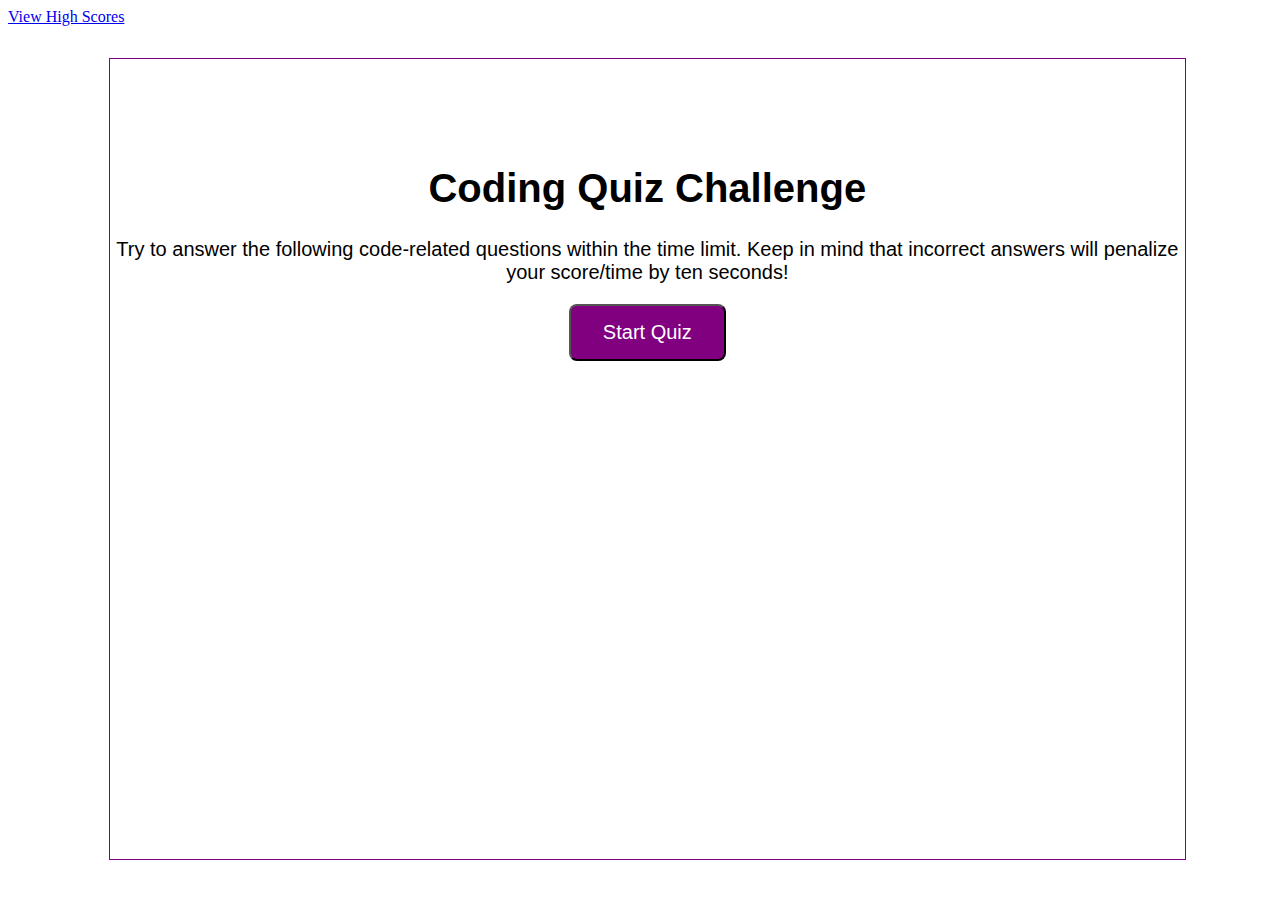
<file: index.html>
<!DOCTYPE html>
<html lang="en">

<head>
    <meta charset="UTF-8">
    <meta name="viewport" content="width=device-width, initial-scale=1" />    
    <meta http-equiv="X-UA-Compatible" content="ie=edge">

    <link rel="stylesheet" type="text/css" href="assets/style.css">

    <title>Code Quiz</title>
</head>

<body>
   
    <a href="HighScores.html">View High Scores</a>

    <div id="currentTime"></div>
    
    <div id="wrapper">
        
        
        <div id="questionsDiv">
            <h1>Coding Quiz Challenge</h1>
            <p>Try to answer the following code-related questions within the time limit. Keep in mind that incorrect
                answers
                will penalize your score/time by ten seconds!</p>

            <ol id="choicesOl"></ol>
            
            <button id="startTime">Start Quiz</button>
        </div>

    </div>


    <script src="questions.js"></script>


</body>

</html>
</file>
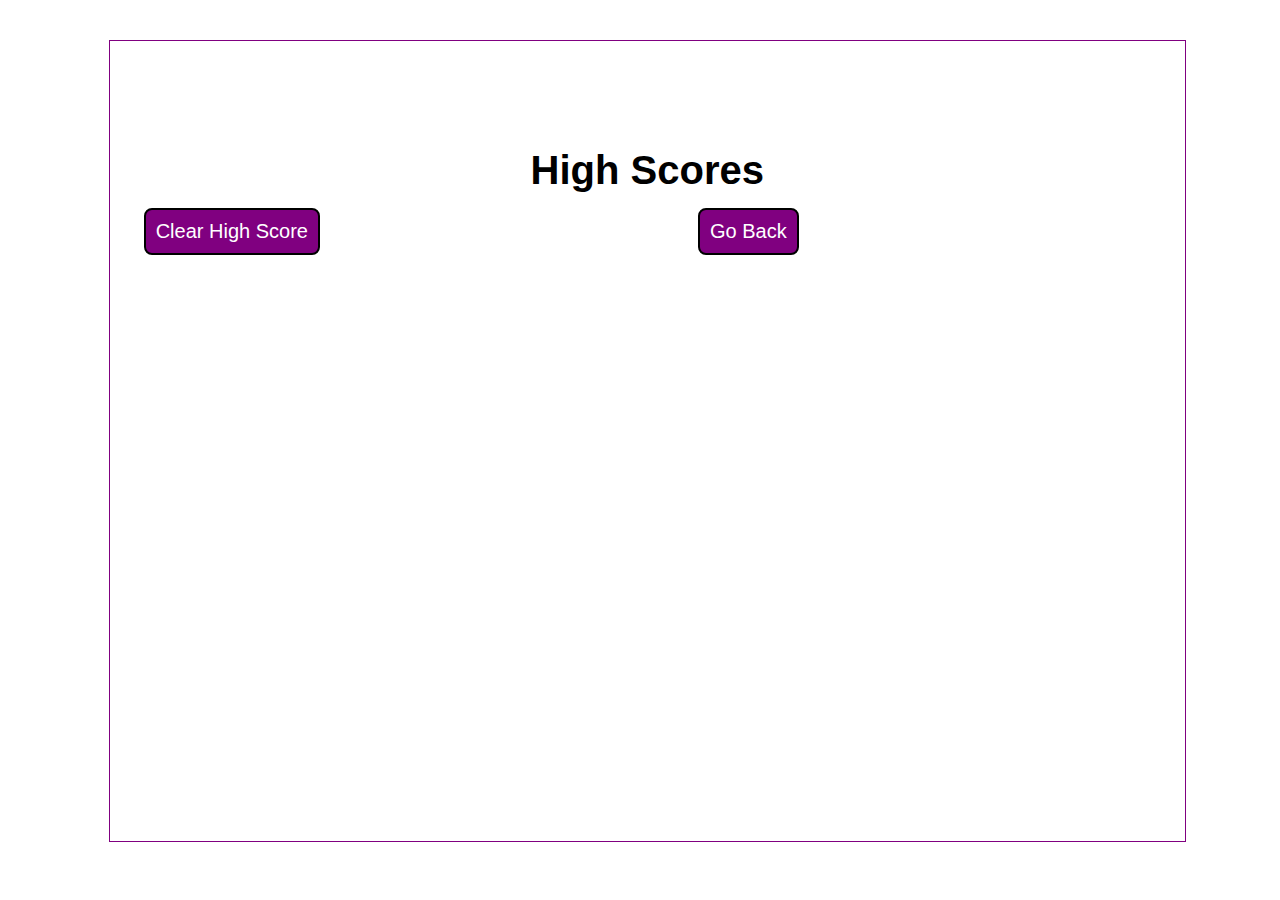
<file: highscore.html>
<!DOCTYPE html>
<html lang="en">

<head>
    <meta charset="UTF-8">
    <meta name="viewport" content="width=device-width, initial-scale=1">
    <meta http-equiv="X-UA-Compatible" content="ie=edge">
    <link rel="stylesheet" href="assets/style.css">
    <title>Document</title>

</head>

<body>
    <div id="wrapper">
        <div id="currentTime"></div>
        <div id="questionsDiv">
            <h1>High Scores</h1>
            <ol id="highScore"><ol>
            <button id="goBack">Go Back</button>
            <button id="clear" value="reset">Clear High Score</button>

        </div>
    
    </div>
    <script src="highscores.js"></script>
</body>

</html>
</file>
<file: assets/style.css>
#wrapper {
    position: relative;
    left: -7%;
    top: 2rem;
    width: 85%;
    height: 24rem;
    border: 1px solid purple;
    margin-left: 15%;
}

#startTime {
    background-color: purple;
    margin: 0;
    padding: 15px 32px;
    font-size: 20px;
    color: white;
}

#startTime:hover {
    background-color: grey;

}

#questionsDiv {
    font-size: 20px;
    text-align: center;
    font-family: 'Franklin Gothic Medium', 'Arial Narrow', Arial, sans-serif;
    margin-top: 10%;
}

#currentTime {
    float: right
}

#goBack {
    background-color: purple;
    padding: 10px;
    font-size: 20px;
    color: white;
    margin-top: -1-2-3rem;
    margin-right: 28rem;
    border: 2px black solid;


}

#goBack:hover {
    background-color: grey;
}

#clear {
    background-color: purple;
    position: relative;
    padding: 10px;
    font-size: 20px;
    color: white;
    margin-top: -150px;
    margin-right: -25rem;
    right: 60%;
    border: 2px black solid;

}

#clear:hover {
    background-color: grey;
}

button {
    border-radius: 8px;
    margin-left: -10px;

}

textarea {
    width: 90%;
    margin: 20px;
}

#Submit {
    background-color: purple;
    margin: 2%;
    padding: 7px 7px;
    font-size: 17px;
    color: white;
}

#Submit:hover {
    background-color: grey;
}

label {
    margin-right: 10px;
    font-size: 20px;
}

input {
    margin-bottom: 20px;
    border: 1px solid lightgray;
    height: 30px;
}

h1 {
    text-align: center;
}

ol {
    margin-left: 0px;
}

li {
    background-color: purple;
    margin-top: 10px;
    margin-left: 17rem;
    padding: 5px 15px;
    width: 20%;
    border-radius: 60px;
    font-size: 18px;
    color: white;
    text-align: left;
    border: 2px black solid;
    
}

li:hover {
    background-color: grey;
}

#createDiv {
    margin-top: 20px;
    border-top: 1px solid lightgray;
    text-align: center;
    padding: 10px;
}

#createP {
    font-size: 20px;
}
@media screen and (max-width: 1400px) {}
#wrapper {
    position: relative;
    left: -7%;
    top: 2rem;
    width: 85%;
    height: 35rem;
    border: 1px solid purple;
    margin-left: 15%;
}
#goBack {
    background-color: purple;
    padding: 10px;
    font-size: 20px;
    color: white;
    margin-top: -1rem;
    margin-right: 22rem;
    margin-left: 14rem;
    border: 2px black solid;

}
#clear {
    background-color: purple;
    position: relative;
    padding: 10px;
    font-size: 20px;
    color: white;
    margin-top: -150px;
    margin-right: -25rem;
    right: 60%;
    border: 2px black solid;

}
li {
    background-color: purple;
    margin-top: 10px;
    margin-left: 26rem;
    padding: 5px 15px;
    width: 20%;
    border-radius: 60px;
    font-size: 18px;
    color: white;
    text-align: left;
    border: 2px black solid;
    
}

@media screen and (max-width: 960px) {}
#wrapper {
    position: relative;
    left: -7%;
    top: 2rem;
    width: 85%;
    height: 35rem;
    border: 1px solid purple;
    margin-left: 15%;
}
#goBack {
    background-color: purple;
    padding: 10px;
    font-size: 20px;
    color: white;
    margin-top: -1rem;
    margin-right: -8rem;
    margin-left: 10rem;
    border: 2px black solid;

}
#clear {
    background-color: purple;
    position: relative;
    padding: 10px;
    font-size: 20px;
    color: white;
    margin-top: -150px;
    margin-right: -17rem;
    margin-left: 15rem;
    right: 60%;
    border: 2px black solid;

}
li {
    background-color: purple;
    margin-top: 10px;
    margin-left: 17rem;
    padding: 5px 15px;
    width: 20%;
    border-radius: 60px;
    font-size: 18px;
    color: white;
    text-align: left;
    border: 2px black solid;
    
}
@media screen and (max-width: 700px) {}
#wrapper {
    position: relative;
    left: -7%;
    top: 2rem;
    width: 85%;
    height: 50rem;
    border: 1px solid purple;
    margin-left: 15%;
}
#goBack {
    background-color: purple;
    padding: 10px;
    font-size: 20px;
    color: white;
    margin-top: -1rem;
    margin-right: -1rem;
    margin-left: 2rem;
    border: 2px black solid;

}
#clear {
    background-color: purple;
    position: relative;
    padding: 10px;
    font-size: 20px;
    color: white;
    margin-top: -150px;
    margin-right: -17rem;
    margin-left: 2rem;
    right: 60%;
    border: 2px black solid;

}
li {
    background-color: purple;
    margin-top: 10px;
    margin-left: 12rem;
    padding: 5px 15px;
    width: 20%;
    border-radius: 60px;
    font-size: 18px;
    color: white;
    text-align: left;
    border: 2px black solid;
    
}
@media screen and (max-width: 560px) {}
#wrapper {
    position: relative;
    left: -7%;
    top: 2rem;
    width: 85%;
    height: 50rem;
    border: 1px solid purple;
    margin-left: 15%;
}
#goBack {
    background-color: purple;
    padding: 10px;
    font-size: 20px;
    color: white;
    margin-top: -1rem;
    margin-right: 4rem;
    margin-left: 2rem;
    border: 2px black solid;

}
#clear {
    background-color: purple;
    position: relative;
    padding: 10px;
    font-size: 20px;
    color: white;
    margin-top: -150px;
    margin-right: -13rem;
    margin-left: -8rem;
    right: 60%;
    border: 2px black solid;

}
li {
    background-color: purple;
    margin-top: 10px;
    margin-left: 7rem;
    padding: 5px 15px;
    width: 30%;
    border-radius: 60px;
    font-size: 18px;
    color: white;
    text-align: left;
    border: 2px black solid;
}
</file>
